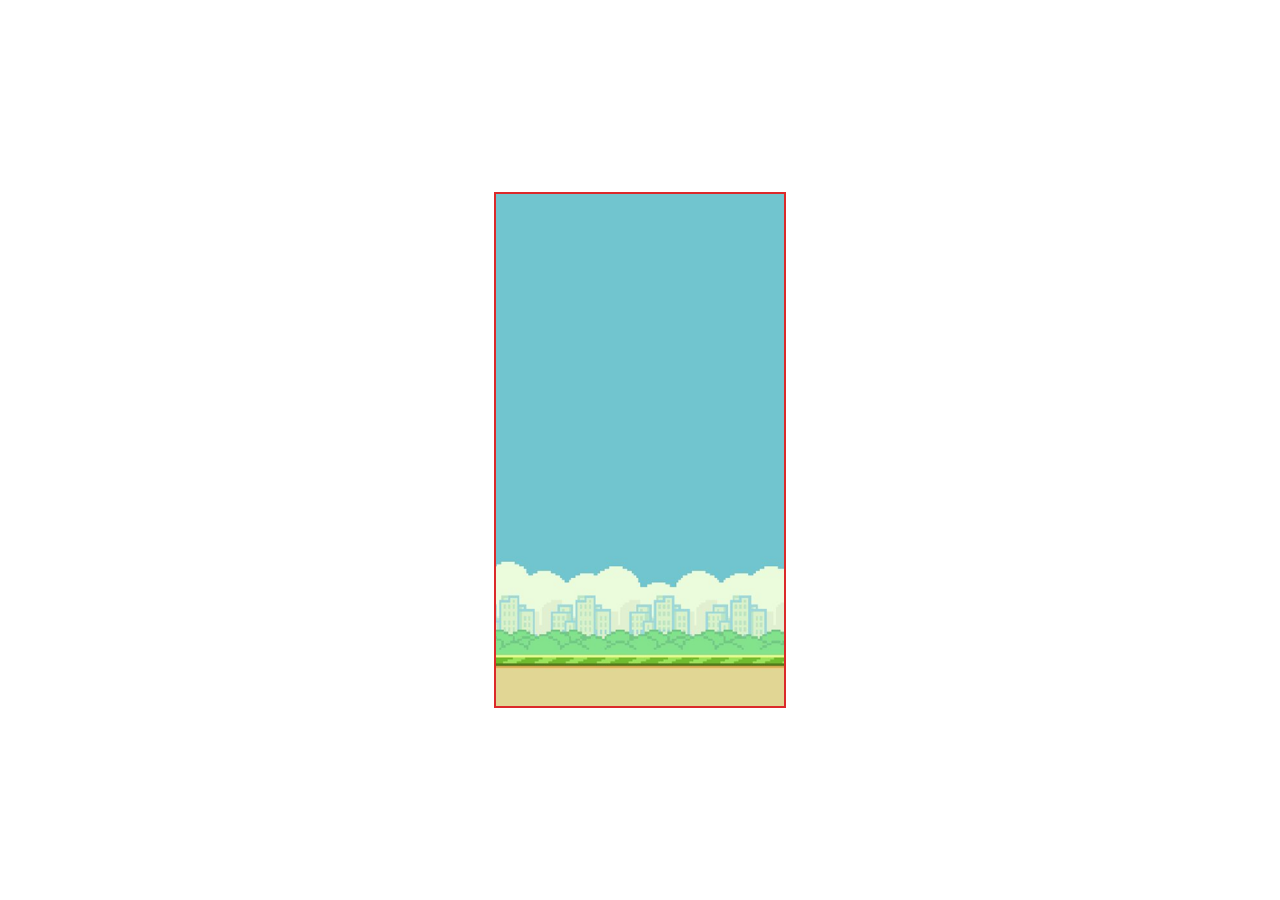
<file: index.html>
<!DOCTYPE html>
<html lang="en">
<head>
    <meta charset="UTF-8">
    <meta name="viewport" content="width=device-width, initial-scale=1.0">
    <title>Flappy Bird </title>
    <link rel="stylesheet" href="flappybird.css">
</head>
<body>

    <div class="game-container">

        <canvas id="game" width="288" height="512">
           
        </canvas>
    </div>
</body>
</html>
</file>
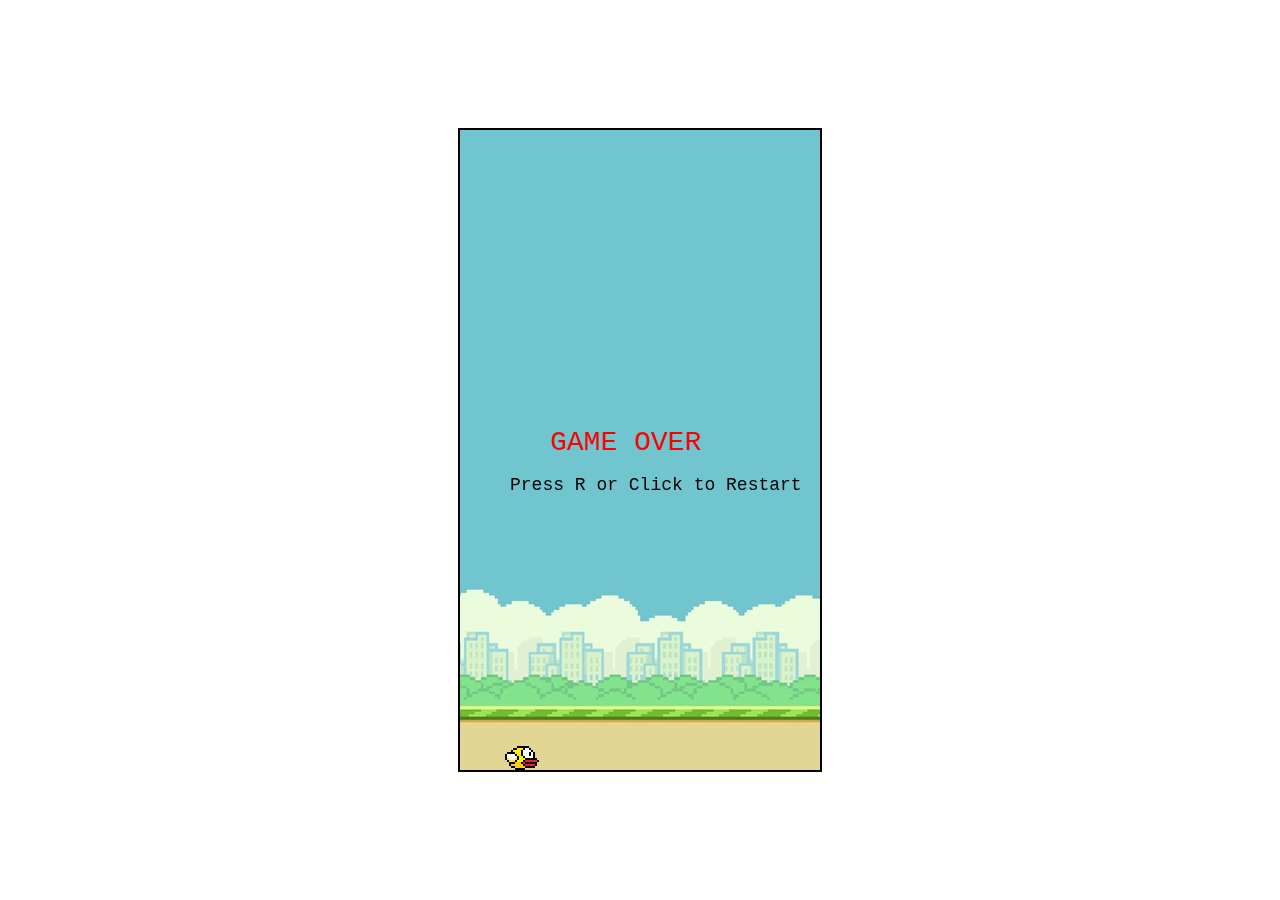
<file: src/index.html>
<!-- html -->

<!DOCTYPE html>
<html lang="en">
  <head>
    <meta charset="UTF-8" />
    <meta name="viewport" content="width=device-width, initial-scale=1.0" />
    <title>Flappy Bird</title>
    <link rel="stylesheet" href="flappybird.css" />
  </head>
  <body>
    <canvas id="board"></canvas>
    <script src="flappybird.js"></script>
  </body>
</html>
</file>
<file: flappybird.css>
/* Set the body background */
body {
   
    margin: 0;
    padding: 0;
    display: flex;
    justify-content: center;
    align-items: center;
    height: 100vh;
}

/* Center the game canvas inside the container */
.game-container { 

    display: flex;
    justify-content: center;
    align-items: center;
}

/* Add a simple border and background color */
#game {
    border: 2px solid #db2a2a;
    background-color: #c992a1; 
    background: url(flappybirdbg.png) no-repeat center;
    background-size: cover;
}
</file>
<file: src/flappybird.css>
/* Set the body  background */
body {
  margin: 0;
  padding: 0;
  display: flex;
  justify-content: center;
  align-items: center;
  height: 100vh;
}
#board {
  background-color: lightblue;
  border: 2px solid black;
  background: url(flappybirdbg.png) no-repeat center center;
  background-size: cover;
  display: block;
}
</file>
